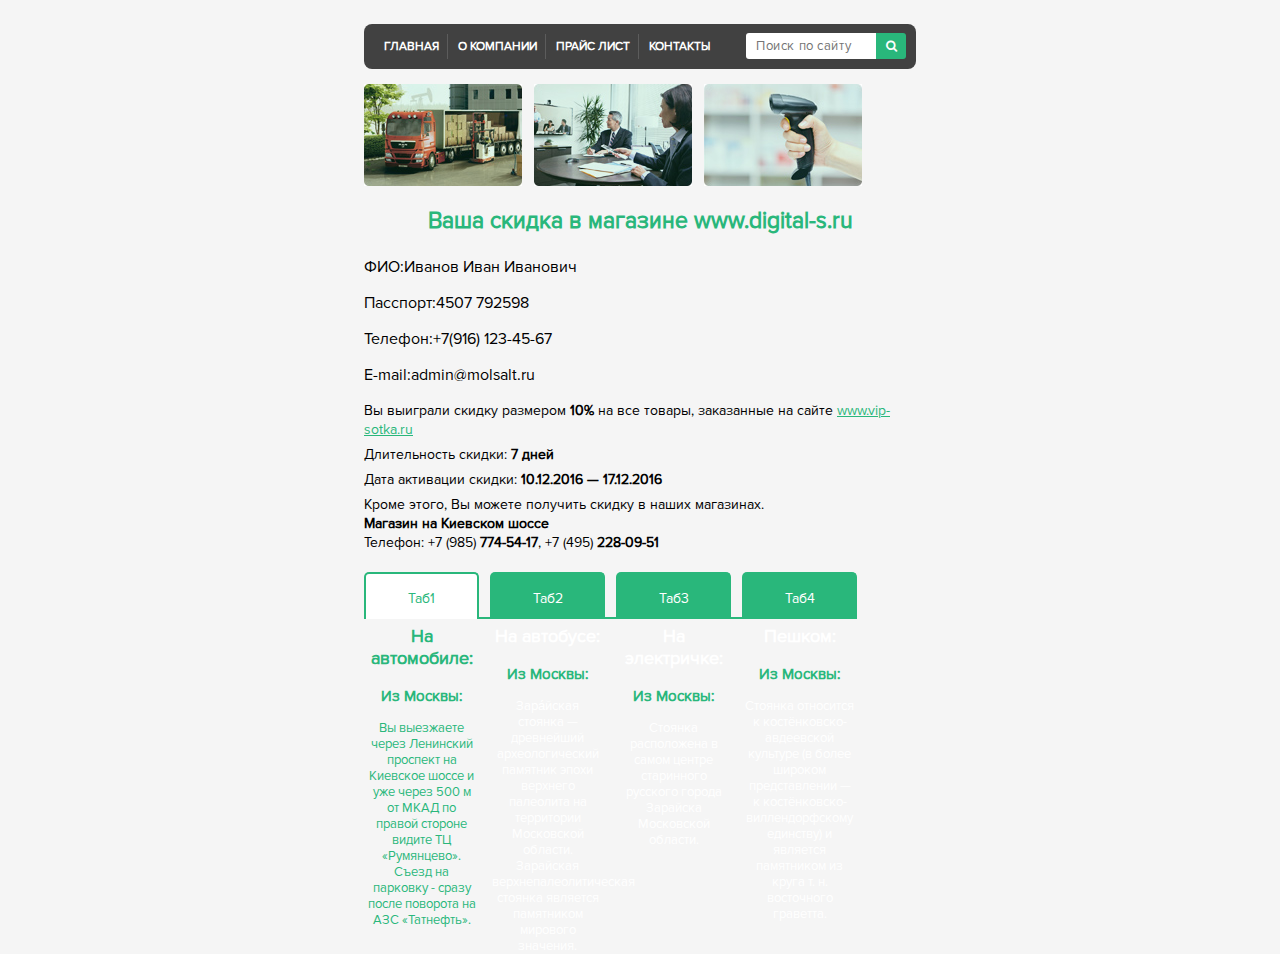
<file: index.html>
<!DOCTYPE html>
<html lang="ru-ru">
<head>
    <meta charset="UTF-8">
    <title>Test-for-yapetrenko.GitHub.io by Axepuff</title>
    <meta name="viewport" content="width=device-width, initial-scale=1.0">
    <link rel="stylesheet" type="text/css" href="stylesheets/normalize.css" media="screen">
    <link rel="stylesheet" href="css/font-awesome.min.css">
    <link rel="stylesheet" type="text/css" href="stylesheets/stylesheet.css" media="screen">
    <script src="https://ajax.googleapis.com/ajax/libs/jquery/3.1.1/jquery.min.js"></script>
</head>
<body class="body">
<header class="header">
    <nav class="nav">
        <div class="nav__item">
            <a href="#" class="nav__link">Главная</a>
            <ul class="drop-down-list">
                <li class="drop-down-list__item"><a href="#" class="drop-down-list__link">Меню 1</a></li>
            </ul>
        </div>
        <div class="nav__item">
            <a href="#" class="nav__link">О компании</a>
            <ul class="drop-down-list">
                <li class="drop-down-list__item"><a href="#" class="drop-down-list__link">Меню 2</a></li>
                <li class="drop-down-list__item"><a href="#" class="drop-down-list__link">Меню 3</a></li>
            </ul>
        </div>
        <div class="nav__item">
            <a href="#" class="nav__link">Прайс лист</a>
            <ul class="drop-down-list">
                <li class="drop-down-list__item"><a href="#" class="drop-down-list__link">Меню 4</a></li>
                <li class="drop-down-list__item"><a href="#" class="drop-down-list__link">Меню 5</a></li>
                <li class="drop-down-list__item"><a href="#" class="drop-down-list__link">Меню 6</a></li>
            </ul>
        </div>
        <div class="nav__item">
            <a href="#" class="nav__link">Контакты</a>
            <ul class="drop-down-list">
                <li class="drop-down-list__item"><a href="#" class="drop-down-list__link">Меню 7</a></li>
                <li class="drop-down-list__item"><a href="#" class="drop-down-list__link">Меню 8</a></li>
                <li class="drop-down-list__item"><a href="#" class="drop-down-list__link">Меню 9</a></li>
                <li class="drop-down-list__item"><a href="#" class="drop-down-list__link">Меню 10</a></li>
            </ul>
        </div>
    </nav>
    <form action="" method="post" class="search">
        <input type="search" placeholder="Поиск по сайту" class="search__input"/>
        <button type="submit" class="search__submit"><i class="fa fa-search" aria-hidden="true"></i>
        </button>
    </form>
</header>
<main class="main">
    <section class="discount">
        <img src="images/truck.jpg" width="158" height="102" alt="Грузовик" class="discount__img">
        <img src="images/office-people.jpg" width="158" height="102" alt="Люди в костмах" class="discount__img">
        <img src="images/scanner.jpg" width="158" height="102" alt="Сканер" class="discount__img">
        <h2 class="discount__header">Ваша скидка в магазине <a href="#" class="discount__link">www.digital-s.ru</a></h2>
        <section class="user_bio">
            <p class="user-bio__item">ФИО:<span class="user-bio__content">Иванов Иван Иванович</span></p>
            <p class="user-bio__item">Пасспорт:<span class="user-bio__content">4507 792598</span></p>
            <p class="user-bio__item">Телефон:<span class="user-bio__content">+7(916) 123-45-67</span></p>
            <p class="user-bio__item">E-mail:<span class="user-bio__content">admin@molsalt.ru</span></p>
        </section>
        <p class="description">Вы выиграли скидку размером <strong class="discount__value"> 10%</strong>
            на все товары, заказанные на сайте <a class="discount__market">www.vip-sotka.ru</a></p>
        <p class="description">Длительность скидки: <strong class="discount__duration">7 дней</strong></p>
        <p class="description">Дата активации скидки: <strong class="discount__date">10.12.2016 —
            17.12.2016</strong></p>
    </section>
    <section class="address">
        <p class="description">Кроме этого, Вы можете получить скидку в наших магазинах.<br>
            <strong>Магазин на Киевском шоссе</strong><br>
            Телефон: +7 (985) <b>774-54-17</b>, +7 (495) <b>228-09-51</b></p>
        <div class="address__scheme address__scheme_scheme-1"></div>
        <div class="address__map address__map_map-1"></div>
        <section class="tabs">
            <ul class="tabs__list">
                <li class="tabs__item tabs__item_active">
                    <span class="tabs__name">Таб1</span>
                    <div class="tabs__content tabs__content_active">
                        <h3 class="address__transport">На автомобиле:</h3>
                        <h3 class="address__from">Из Москвы:</h3>
                        <p class="address__way">Вы выезжаете через Ленинский проспект на Киевское шоссе
                            и уже через 500 м от МКАД по правой стороне видите TЦ «Румянцево».
                            Съезд на парковку - сразу после поворота на АЗС «Татнефть». </p>
                    </div>
                </li>
                <li class="tabs__item">
                    <span class="tabs__name">Таб2</span>
                    <div class="tabs__content">
                        <h3 class="address__transport">На автобусе:</h3>
                        <h3 class="address__from">Из Москвы:</h3>
                        <p class="address__way">Зара́йская стоянка — древнейший археологический памятник
                            эпохи верхнего палеолита на территории Московской области.
                            Зарайская верхнепалеолитическая стоянка является памятником мирового значения.</p>
                    </div>
                </li>
                <li class="tabs__item">
                    <span class="tabs__name">Таб3</span>
                    <div class="tabs__content">
                        <h3 class="address__transport">На электричке:</h3>
                        <h3 class="address__from">Из Москвы:</h3>
                        <p class="address__way"> Стоянка расположена в самом центре
                            старинного русского города Зарайска Московской области. </p>
                    </div>
                </li>
                <li class="tabs__item">
                    <span class="tabs__name">Таб4</span>
                    <div class="tab-4 tabs__content">
                        <h3 class="address__transport">Пешком:</h3>
                        <h3 class="address__from">Из Москвы:</h3>
                        <p class="address__way">Стоянка относится к костёнковско-авдеевской культуре
                            (в более широком представлении — к костёнковско-виллендорфскому единству)
                            и является памятником из круга т. н. восточного граветта. </p>
                    </div>
                </li>
            </ul>
        </section>
    </section>
</main>
<script type="text/javascript" src="script/script-tabs.js"></script>
</body>
</html>
</file>
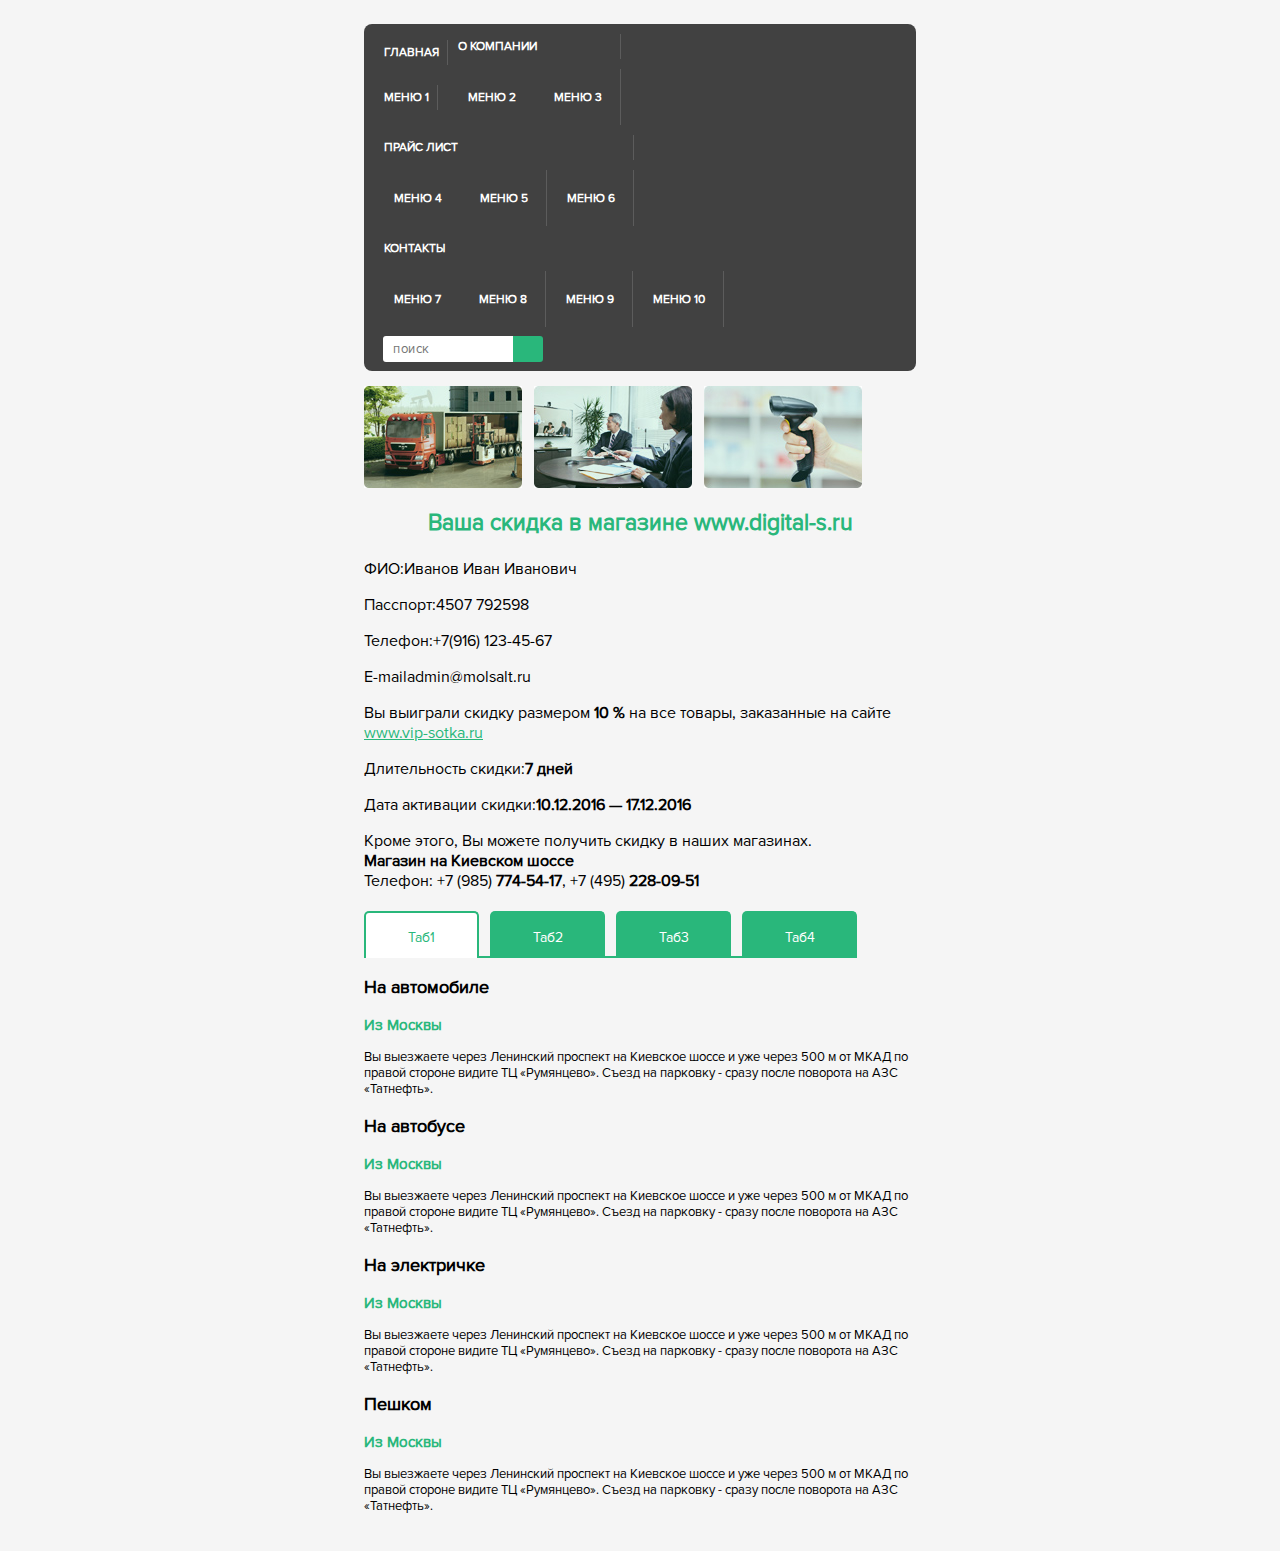
<file: Try.html>
<!DOCTYPE html>
<html lang="ru-ru">
<head>
    <meta charset="UTF-8">
    <title>Test-for-yapetrenko.GitHub.io by Axepuff</title>
    <meta name="viewport" content="width=device-width, initial-scale=1">
    <link rel="stylesheet" type="text/css" href="stylesheets/normalize.css" media="screen">
    <link href='https://fonts.googleapis.com/css?family=Open+Sans:400,700' rel='stylesheet' type='text/css'>
    <link rel="stylesheet" type="text/css" href="stylesheets/stylesheet.css" media="screen">
</head>
<body class="body">
<header class="header">
    <nav class="nav">
        <ul class="nav__list nav__horizontal">
            <li class="nav__item nav__item_active">
                <a href="#" class="nav__link">Главная</a>
                <ul class="nav__list nav__vertical">
                    <li class="nav__item"><a href="#" class="nav__link">Меню 1</a></li>
                </ul>
            </li>
            <li class="nav__item">
                <a href="#" class="nav__link">О компании</a>
                <ul class="nav__list  nav__vertical">
                    <li class="nav__link"><a href="#" class="nav__link">Меню 2</a></li>
                    <li class="nav__link"><a href="#" class="nav__link">Меню 3</a></li>
                </ul>
            </li>
            <li class="nav__item">
                <a href="#" class="nav__link">Прайс лист</a>
                <ul class="nav__list  nav__vertical">
                    <li class="nav__link"><a href="#" class="nav__link">Меню 4</a></li>
                    <li class="nav__link"><a href="#" class="nav__link">Меню 5</a></li>
                    <li class="nav__link"><a href="#" class="nav__link">Меню 6</a></li>
                </ul>
            </li>
            <li class="nav__item">
                <a href="#" class="nav__link">Контакты</a>
                <ul class="nav__list  nav__vertical">
                    <li class="nav__link"><a href="#" class="nav__link">Меню 7</a></li>
                    <li class="nav__link"><a href="#" class="nav__link">Меню 8</a></li>
                    <li class="nav__link"><a href="#" class="nav__link">Меню 9</a></li>
                    <li class="nav__link"><a href="#" class="nav__link">Меню 10</a></li>
                </ul>
            </li>
        </ul>
        <form action="" method="post" class="search">
            <input type="search" name="" placeholder="поиск" class="search__input"/>
            <input type="submit" name="" value="" class="search__submit"/>
        </form>
    </nav>
</header>
<main class="main">
    <section class="discount">
        <img src="images/truck.jpg" width="158" height="102" alt="Грузовик" class="discount__img">
        <img src="images/office-people.jpg" width="158" height="102" alt="Люди в костмах" class="discount__img">
        <img src="images/scanner.jpg" width="158" height="102" alt="Сканер" class="discount__img">
        <h2 class="discount__header">Ваша скидка в магазине www.digital-s.ru</h2>
        <section class="user_bio">
            <p class="user-bio__item">ФИО:<span class="user-bio__name">Иванов Иван Иванович</span></p>
            <p class="user-bio__item">Пасспорт:<span class="user-bio__passport">4507 792598</span></p>
            <p class="user-bio__item">Телефон:<span class="user-bio__phone">+7(916) 123-45-67</span></p>
            <p class="user-bio__item">E-mail<span class="user-bio__email">admin@molsalt.ru</span></p>
        </section>
        <p class="discount__description">Вы выиграли скидку размером <strong class="discount__value">10 %</strong>
            на все товары, заказанные  на сайте <a class="discount__market">www.vip-sotka.ru</a></p>
        <p class="discount__description">Длительность скидки:<strong class="discount__duration">7 дней</strong></p>
        <p class="discount__description">Дата активации скидки:<strong class="discount__date">10.12.2016 — 17.12.2016</strong></p>
    </section>
    <section class="address">
        <p class="address__description">Кроме этого, Вы можете получить скидку в наших магазинах.<br>
            <strong>Магазин на Киевском шоссе</strong><br>
            Телефон: +7 (985) <b>774-54-17</b>, +7 (495) <b>228-09-51</b></p>
        <div class="address__scheme address__scheme_scheme-1"></div>
        <div class="address__map address__map_map-1"></div>
        <div class="tabs">
            <ul class="tabs__list">
                <li class="tabs__item tabs__item_active">Таб1</li>
                <li class="tabs__item">Таб2</li>
                <li class="tabs__item">Таб3</li>
                <li class="tabs__item">Таб4</li>
            </ul>
            <div class="tabs__content-container">
                <div class="tabs__content tabs__content_active">
                    <h3 class="address__transport">На автомобиле</h3>
                    <h3 class="address__from">Из Москвы</h3>
                    <p class="address__way">Вы выезжаете через Ленинский проспект на Киевское шоссе
                        и уже через 500 м от МКАД по правой стороне видите TЦ «Румянцево».
                        Съезд на парковку - сразу после поворота на АЗС «Татнефть». </p>
                </div>
                <div class="tabs__content">
                    <h3 class="address__transport">На автобусе</h3>
                    <h3 class="address__from">Из Москвы</h3>
                    <p class="address__way">Вы выезжаете через Ленинский проспект на Киевское шоссе
                        и уже через 500 м от МКАД по правой стороне видите TЦ «Румянцево».
                        Съезд на парковку - сразу после поворота на АЗС «Татнефть». </p>
                </div>
                <div class="tabs__content">
                    <h3 class="address__transport">На электричке</h3>
                    <h3 class="address__from">Из Москвы</h3>
                    <p class="address__way">Вы выезжаете через Ленинский проспект на Киевское шоссе
                        и уже через 500 м от МКАД по правой стороне видите TЦ «Румянцево».
                        Съезд на парковку - сразу после поворота на АЗС «Татнефть». </p>
                </div>
                <div class="tabs__content">
                    <h3 class="address__transport">Пешком</h3>
                    <h3 class="address__from">Из Москвы</h3>
                    <p class="address__way">Вы выезжаете через Ленинский проспект на Киевское шоссе
                        и уже через 500 м от МКАД по правой стороне видите TЦ «Румянцево».
                        Съезд на парковку - сразу после поворота на АЗС «Татнефть». </p>
                </div>
            </div>
        </div>
    </section>
</main>
</body>
</html>
</file>
<file: stylesheets/stylesheet.css>
@font-face {
    font-family: 'ProximaNova-Regular';
    src: url('../fonts/Proxima-Nova-Cyr/ProximaNova-Reg.otf');
    font-weight: normal;
    font-style: normal;
}

* {
    box-sizing: border-box;
}

.body {
    font-family: 'ProximaNova-Regular', 'Arial', sans-serif;
    width: 598px;
    padding: 24px 23px;
    margin: 0 auto;
    background: #f5f5f5;
    font-weight: 500;
}

.header {
    min-height: 44px;
    vertical-align: top;
    background: #414141;
    border-radius: 8px;
    font-size: 0;
    margin-bottom: 15px;
}

.nav {
    display: inline-block;
    width: 363px;
    min-height: 44px;
    font-size: 0;
}

.nav__list {
    padding: 0;
    margin: 0;
}

.nav__item {
    display: inline-block;
    position: relative;
}

.nav__item:hover {
    display: inline-block;
    background: #3a3838;
    transition: 0.3s;
}

.nav:first-child {
    margin-left: 10px;
}

.nav__link {
    text-decoration: none;
    text-transform: uppercase;
    color: #ffffff;
    margin: 0;
    padding: 6px 9px 5px 10px;
    font-size: 12px;
    line-height: 34px;
    font-weight: 700;
    min-height: 34px;
    display: inline-block;
    border-right: 1px solid #5c5c5c;
}

.nav__link:nth-child(1) {
    border-right: 0;
}

.nav__item:nth-child(1)::after, .nav__item:nth-child(2)::after, .nav__item:nth-child(3)::after {
    content: '';
    position: absolute;
    height: 25px;
    top: 10px;
    right: 0;
    border-right: 1px solid #5c5c5c;
}

.drop-down-list {
    position: absolute;
    list-style: none;
    left: -9999px;
    opacity: 0;
    -webkit-transition: 0.25s linear opacity;
    margin: 0 auto;
    padding: 0;
    min-width: 100%;
}

.drop-down-list__item {


    background: #414141;
    text-align: center;
}

.nav__item:hover .drop-down-list, .drop-down-list:hover {
    top: 100%;
    left: 0;
    opacity: 1;
}

.drop-down-list__item:hover {
    background: #3a3838;
}

.drop-down-list__item:active {
    background: #333131;
}

.drop-down-list__link {
    white-space: nowrap;
    text-decoration: none;
    color: #ffffff;
    font-size: 13px;
    padding: 5px 13px 5px 13px;
    margin: 0;
    line-height: 30px;
    min-height: 34px;
    border-bottom: 1px solid #5c5c5c;
    text-align: center;
}

.search {
    display: inline-block;
    width: 160px;
    position: relative;
    margin: 9px;
    height: 26px;
    vertical-align: top;
}

.search__input {
    width: 130px;
    border: none;
    outline: none;
    height: 26px;
    border-radius: 3px;
    padding: 0;
}

input[placeholder] {
    font-family: 'ProximaNova-Regular', 'Arial', sans-serif;
    color: #bdbdbb;
    font-size: 13px;
    letter-spacing: 0.045em;
    line-height: 28px;
    padding-left: 10px;
}

.search__input::-moz-placeholder {
    color: #bdbdbb;
    font-size: 12px;
    letter-spacing: 0.045em;
    line-height: 26px;
    padding-left: 10px;
}

.search__input:-moz-placeholder {
    color: #bdbdbb;
    font-size: 12px;
    letter-spacing: 0.045em;
    line-height: 26px;
    padding-left: 10px;
}

.search__input:-ms-input-placeholder {
    color: #bdbdbb;
    font-size: 12px;
    letter-spacing: 0.045em;
    line-height: 26px;
    padding-left: 10px;
}

.search__input::-webkit-input-placeholder {
    opacity: 1;
    transition: opacity 0.3s ease;
}

.search__input::-moz-placeholder {
    opacity: 1;
    transition: opacity 0.3s ease;
}

.search__input:-moz-placeholder {
    opacity: 1;
    transition: opacity 0.3s ease;
}

.search__input:-ms-input-placeholder {
    opacity: 1;
    transition: opacity 0.3s ease;
}

.search__input:focus::-webkit-input-placeholder {
    opacity: 0;
    transition: opacity 0.3s ease;
}

.search__input:focus::-moz-placeholder {
    opacity: 0;
    transition: opacity 0.3s ease;
}

.search__input:focus:-moz-placeholder {
    opacity: 0;
    transition: opacity 0.3s ease;
}

.search__input:focus:-ms-input-placeholder {
    opacity: 0;
    transition: opacity 0.3s ease;
}

.search__submit {
    position: absolute;
    top: 0;
    right: 0;
    width: 30px;
    height: 100%;
    border-radius: 0 3px 3px 0;
    border: 0;
    font-size: 12px;
    color: #fdfefe;
    background: #29b77b;
}

.search__submit:hover {
    background: #31cc8a;
}

.search__submit_btn {
    margin-top: 3px;
}

.white-list {
    font-size: 0;
    width: 552px;
    padding: 20px 31px 20px 30px;
    background: #ffffff;
    border-radius: 8px;
    margin-bottom: 40px;
    box-shadow: 0 0 5px 1px rgba(50, 50, 50, 0.46);
}

.discount__img {
    margin-right: 8px;
    vertical-align: top;
}

.discount__img:nth-child(3) {
    margin-right: 0;
}

.discount__header {
    font-size: 23px;
    line-height: 23px;
    margin: 24px 0;
    color: #29b77b;
    text-align: center;
}

.discount__link {
    text-decoration: none;
    color: #29b77b;
}

.discount__link:hover {
    cursor: pointer;
    color: #31cc8a;
}

.user-bio {
    width: 100%;
}

.user-bio__article {
    font-size: 13px;
    line-height: 25px;
    color: #000000;
    padding: 7px 0 7px 13px;
    position: relative;
    font-weight: 700;
    margin: 0;
    border-radius: 3px;
    width: 100px;
}

.user-bio__item:nth-child(odd) {
    background: #f5f5f5;
}

.user-bio__article_content {
    font-weight: 500;
    color: #8c8c8c;
    width: 390px;
}

.description {
    font-size: 14px;
    line-height: 19px;
    margin: 6px 0;
    padding: 0;
}

.discount__value {
    font-weight: 700;
}

.discount__market {
    color: #29b77b;
    text-decoration: underline;
}

.discount__market:hover {
    cursor: pointer;
    color: #31cc8a;
}

.white-list_discount::after {
    content: '';
    position: absolute;
    height: 40px;
    margin-left: -15px;
    text-align: center;
    width: 530px;
    border-bottom: 1px dashed #5c5c5c;
}

.address__scheme {
    margin-bottom: 20px;
}

.tabs__item {
    display: inline-block;
    vertical-align: top;

}

.tabs__list {
    margin: 0;
    padding: 0;
    font-size: 0;
    width: 493px;
    position: relative;
}

.tabs__item {
    display: inline-block;
    width: 115px;
    height: 47px;
    margin-right: 11px;
    background: #29b77b;
    border-radius: 5px 5px 0 0;
    color: #ffffff;
    font-size: 14px;
    padding-top: 16px;
    text-align: center;
    vertical-align: top;
    position: relative;
    border-left: 2px solid #29b77b;
    border-right: 2px solid #29b77b;
    border-top: 2px solid #29b77b;
    transition: 0.3s;
}

.tabs__item:hover {
    cursor: pointer;
    background: #269e6b;
}

.tabs__item:last-child {
    margin-right: 0;
    float: right;
}

.tabs__item:nth-child(1)::after,
.tabs__item:nth-child(2)::after,
.tabs__item:nth-child(3)::after {
    content: '';
    position: absolute;
    width: 12px;
    bottom: 0;
    right: -13px;
    border-bottom: 2px solid #29b77b;
}

.tabs__item_active {
    background: #ffffff;
    color: #29b77b;
}

.tabs__item_active:hover {
    background: #ffffff;
    color: #29b77b;
    cursor: default;
}

.panes__item {
    display: none;
    left: 0;
    padding: 0 40px 0 14px;
    width: 493px;
    min-height: 110px;
    margin-right: 0;
    border-radius: 0;
    color: #000000;
    text-align: left;
    vertical-align: top;
    border: 0;
    font-family: 'ProximaNova-Regular', 'Arial', sans-serif;
}

.panes__item_active {
    display: inline-block;
    transition: 0.3s ease;
}

.address__transport {
    font-size: 18px;
}

.address__from {
    font-size: 15px;
    color: #29b77b;
}

.address__way {
    font-size: 13px;
}
</file>
